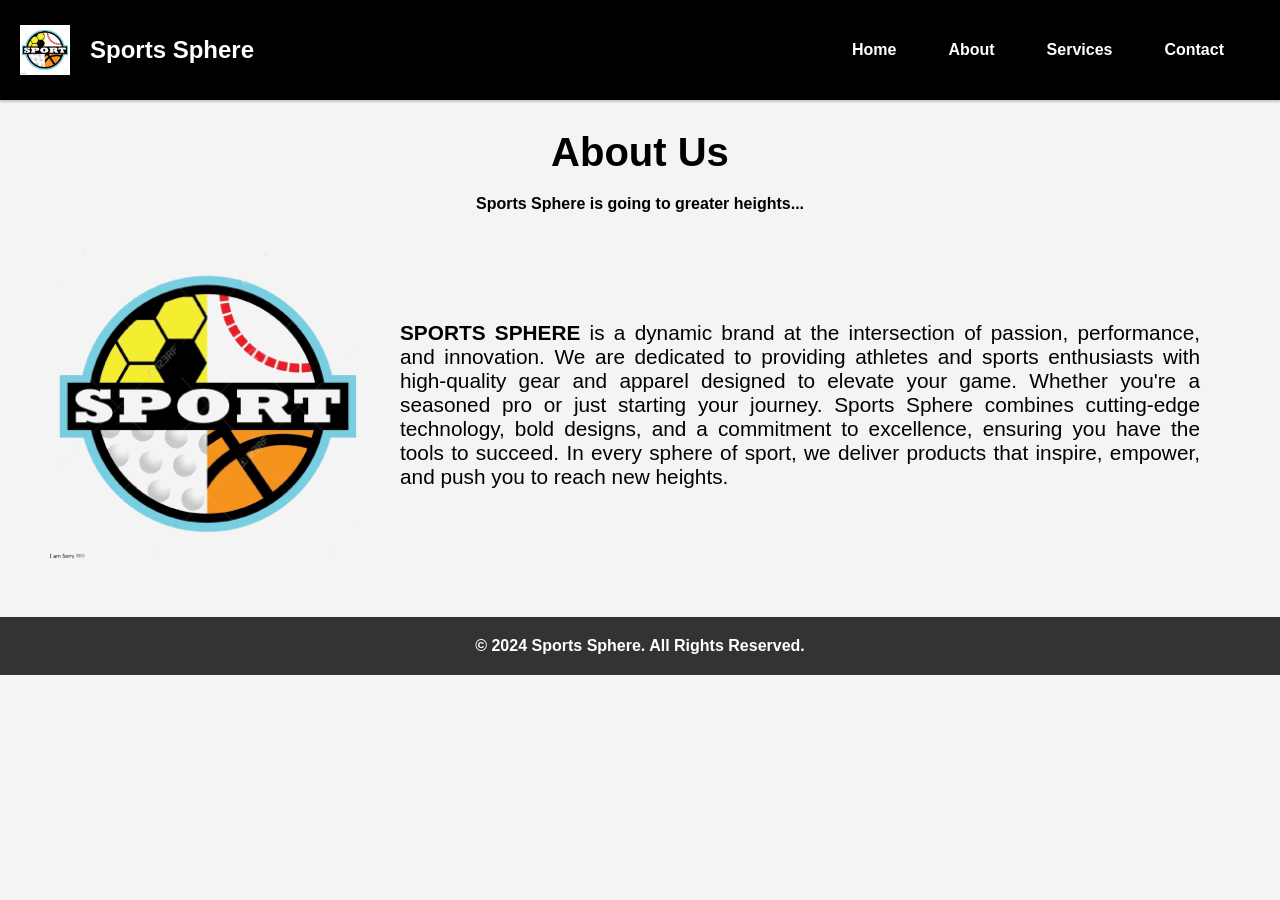
<file: about.html>
<!DOCTYPE html>
<html>

<head>
	<meta charset="UTF-8">
	<meta name="viewport" content="width=device-width, initial-scale=1.0">
	<link rel="stylesheet"href="index.css">
	<title>About - Sports Sphere</title>
    <link rel="website icon" href="logo.jpg" type="jpg">
    <style>
body { 
    background-color: #f4f4f4;
    box-sizing: border-box;
}

.about {
    padding: 30px 0 20px 0;
    text-align: center;
    font-family: Arial, Helvetica, sans-serif;
}

.about h1 {
    font-size: 2.5rem;
    margin-bottom: 20px;
    text-align: center;
    color: rgb(0, 0, 0);
}

.about p {
    font-size: 1rem;
    color: #000000;
    max-width: 800px;
    margin: 0 auto;
}

.about-info {
    margin: 2rem 2rem;
    display: flex;
    align-items: center;
    justify-content: center;
    text-align: left;
}

.about-img {
    width: 20rem;
    height: 20rem;
    mix-blend-mode: darken;
}

.about-img img {
    width: 100%;
    height: 100%;
    border-radius: 5px;
    object-fit: contain;
}

.about-info p {
    font-size: 1.3rem;
    margin: 0 2rem;
    text-align: justify;
}

footer {
    background-color: #333;
	color: rgb(255, 255, 255);
	text-align: center;
	padding: 20px 0;
	font-size: 1rem;
    font-weight: bold;
	position: relative;
	bottom: 0;
	width: 100%;

    
}


    </style>
</head>
<body>
    <header>
		<nav>
            <img src="logo.jpg" width="50" height="50">
            <div id="storename">
			Sports Sphere
			</div>  
			<ul class="nav-links">
				<li><a href="index.html">
                    Home</a>
                    </li>
                    <li><a href="about.html">
                    About</a>
                    </li>
                    <li><a href="services.html">
                    Services</a>
                    </li>
                    <li><a href="contact.html">
                    Contact</a>
                </li>
			</ul>
		</nav>
	</header>
    <section class="about">
        <h1>About Us</h1>
        <p style="font-weight: bold">
          Sports Sphere is going to greater heights...
          </p>
        <div class="about-info">
            <div class="about-img">
                <img src="logo.jpg" alt="Logo">
            </div>
            <div>
            <p> <b>SPORTS SPHERE</b> is a dynamic brand at the 
                intersection of passion, performance, and innovation.
                 We are dedicated to providing athletes and sports
                enthusiasts with high-quality gear and apparel designed to elevate your 
                game. Whether you're a seasoned pro or just starting your journey. Sports Sphere 
                combines cutting-edge technology, bold designs, and a commitment to excellence, 
                ensuring you have the tools to succeed. In every sphere of sport, we deliver products
                that inspire, empower, and push you to reach new heights.
            </p>
            </div>
        </div>
    </section>
    <footer>
        <p>© 2024 Sports Sphere. All Rights Reserved.</p>
    </footer>
</body>
</file>
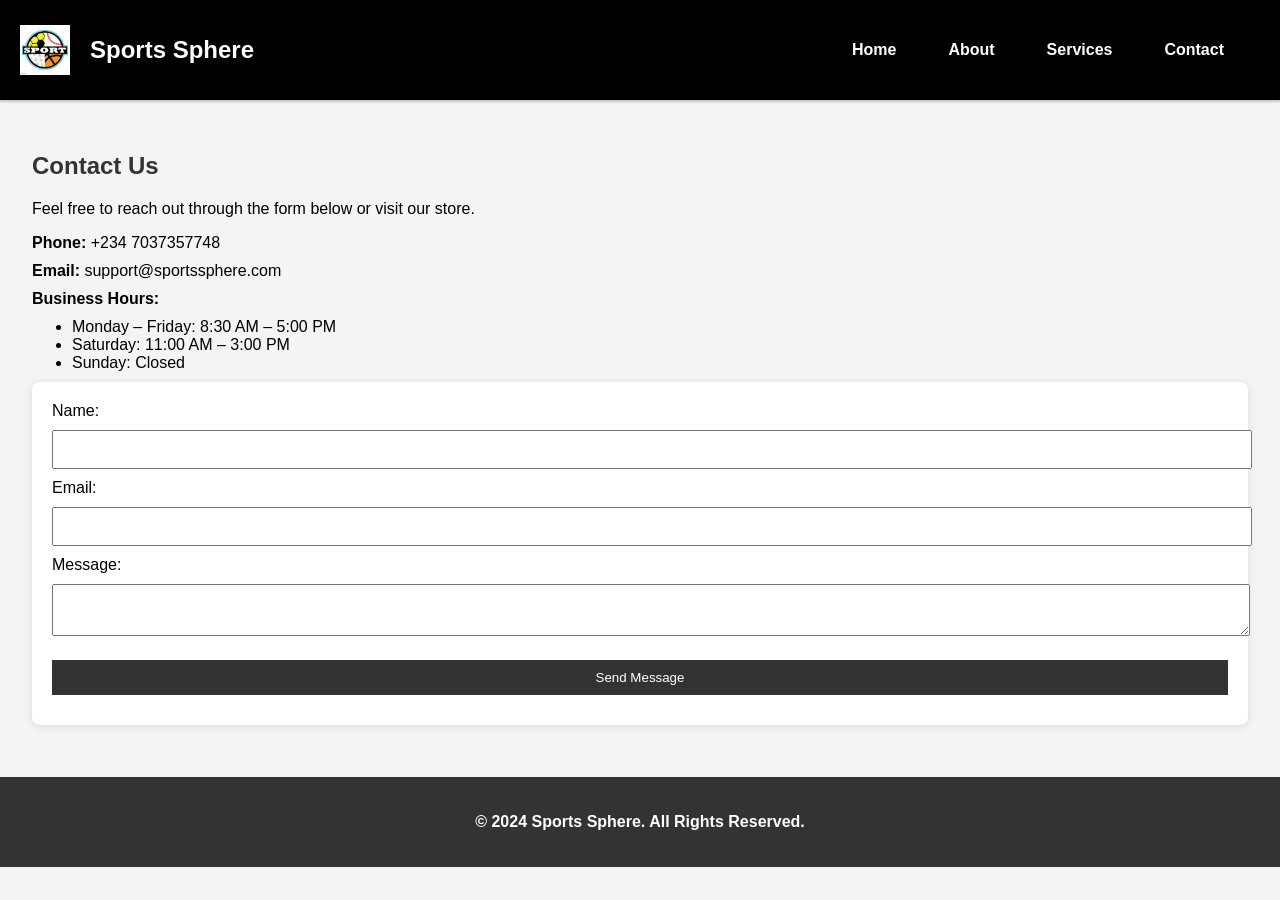
<file: contact.html>
<!DOCTYPE html>
<html lang="en">
<head>
    <meta charset="UTF-8">
    <meta name="viewport" content="width=device-width, initial-scale=1.0">
    <title>Contact - Sports Sphere</title>
    <link rel="website icon" href="logo.jpg" type="jpg">
    <link rel="stylesheet" href="contact.css">
</head>
<body>
    <header>
		<nav>
            <img src="logo.jpg" width="50" height="50">
        <div id="storename">
			Sports Sphere
			</div>  
			<ul class="nav-links">
				<li><a href="index.html">
				Home</a>
				</li>
				<li><a href="about.html">
				About</a>
				</li>
				<li><a href="services.html">
				Services</a>
				</li>
				<li><a href="contact.html">
				Contact</a>
				</li>
			</ul>
		</nav>
	</header>
    <main>
        <section>
            <h2>Contact Us</h2>
            <p>Feel free to reach out through the form below or visit our store.</p>

            <div class="contact-info">
                </strong></p>
                <p><strong>Phone:</strong> +234 7037357748</p>
                <p><strong>Email:</strong> support@sportssphere.com</p>
                <p><strong>Business Hours:</strong></p>
                <ul>
                    <li>Monday – Friday: 8:30 AM – 5:00 PM</li>
                    <li>Saturday: 11:00 AM – 3:00 PM</li>
                    <li>Sunday: Closed</li>
                </ul>
            </div>
            <form action="https://mail.google.com/" method="POST" target="_blank">
                <label for="name">Name:</label><br>
                <input type="text" id="name" name="name" required><br>

                <label for="email">Email:</label><br>
                <input type="email" id="email" name="email" required><br>

                <label for="message">Message:</label><br>
                <textarea id="message" name="message" required></textarea><br>
                <input type="submit" value="Send Message" id="#sendmsg">
            </form>
        </section>
    </main>
    <footer>
        <p>© 2024 Sports Sphere. All Rights Reserved.</p>
    </footer>
</body>
</html>
</file>
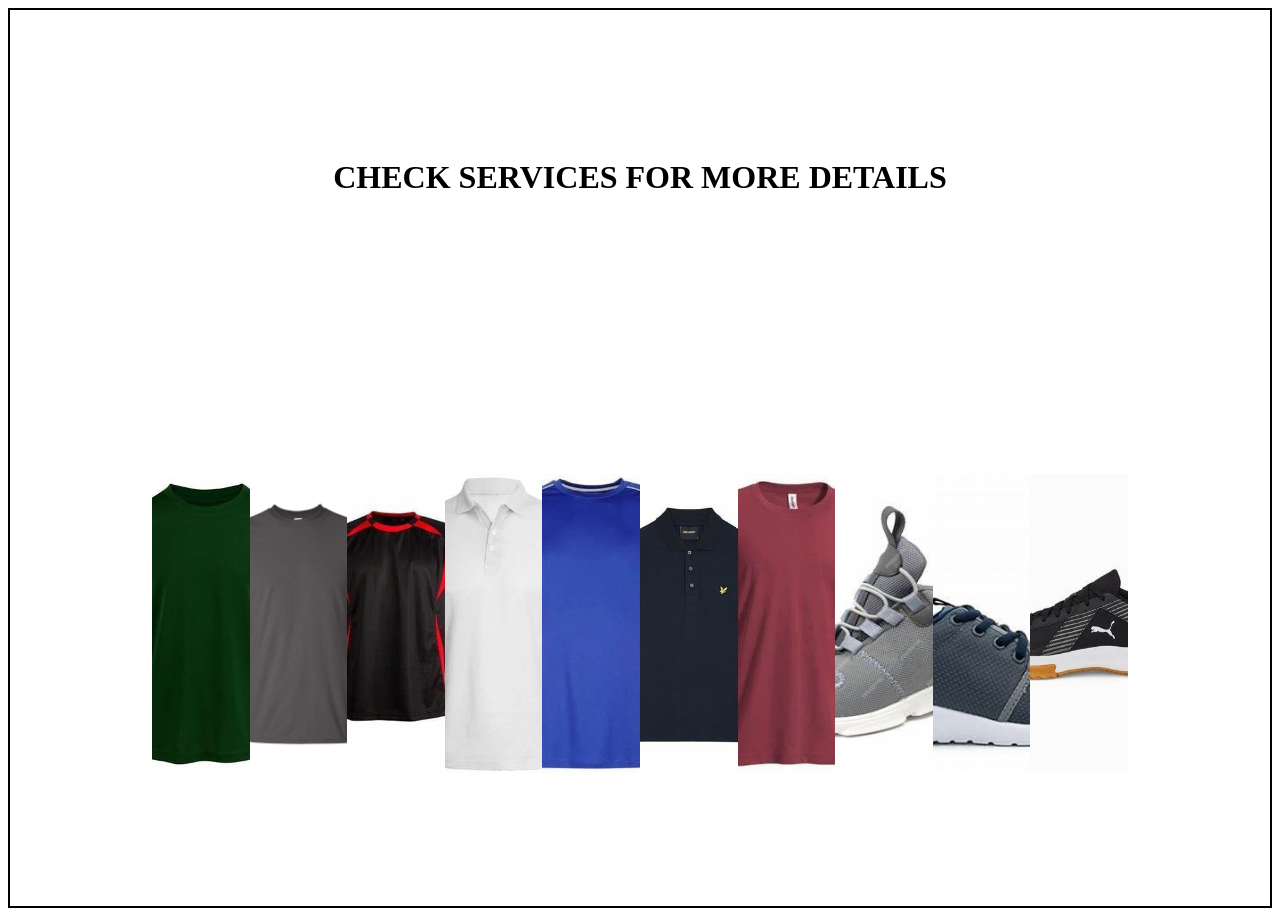
<file: imageslide.html>
<!DOCTYPE html>
<html>

<head>
	<meta charset="UTF-8">
	<meta name="viewport" content="width=device-width, initial-scale=1.0">
	<link rel="stylesheet"href="imageslide.css">
</head>
<body>
    <h1>CHECK SERVICES FOR MORE DETAILS</h1>
<ul class="results">
    <li class="result">
      <a href="#"><img src="images/shirt1.jpg" width="400" height="300" alt=""></a>
    </li>
    <li class="result">
      <a href="#"><img src="images/shirt2.jpg" width="400" height="300" alt=""></a>
    </li>
    <li class="result">
      <a href="#"><img src="images/shirt3.jpg" width="400" height="300" alt=""></a>
    </li>
    <li class="result">
      <a href="#"><img src="images/shirt4.jpg" width="400" height="300" alt=""></a>
    </li>
    <li class="result">
      <a href="#"><img src="images/shirt5.jpg" width="400" height="300" alt=""></a>
    </li>
    <li class="result">
      <a href="#"><img src="images/shirt6.jpg" width="400" height="300" alt=""></a>
    </li>
    <li class="result">
      <a href="#"><img src="images/shirt7.jpg" width="400" height="300" alt=""></a>
    </li>
    <li class="result">
      <a href="#"><img src="images/shoe1.jpg" width="400" height="300" alt=""></a>
    </li>
    <li class="result">
      <a href="#"><img src="images/shoe2.jpg" width="400" height="300" alt=""></a>
    </li>
    <li class="result">
      <a href="#"><img src="images/shoe3.jpg" width="400" height="300" alt=""></a>
    </li>
  </ul>    
  </body>
</file>
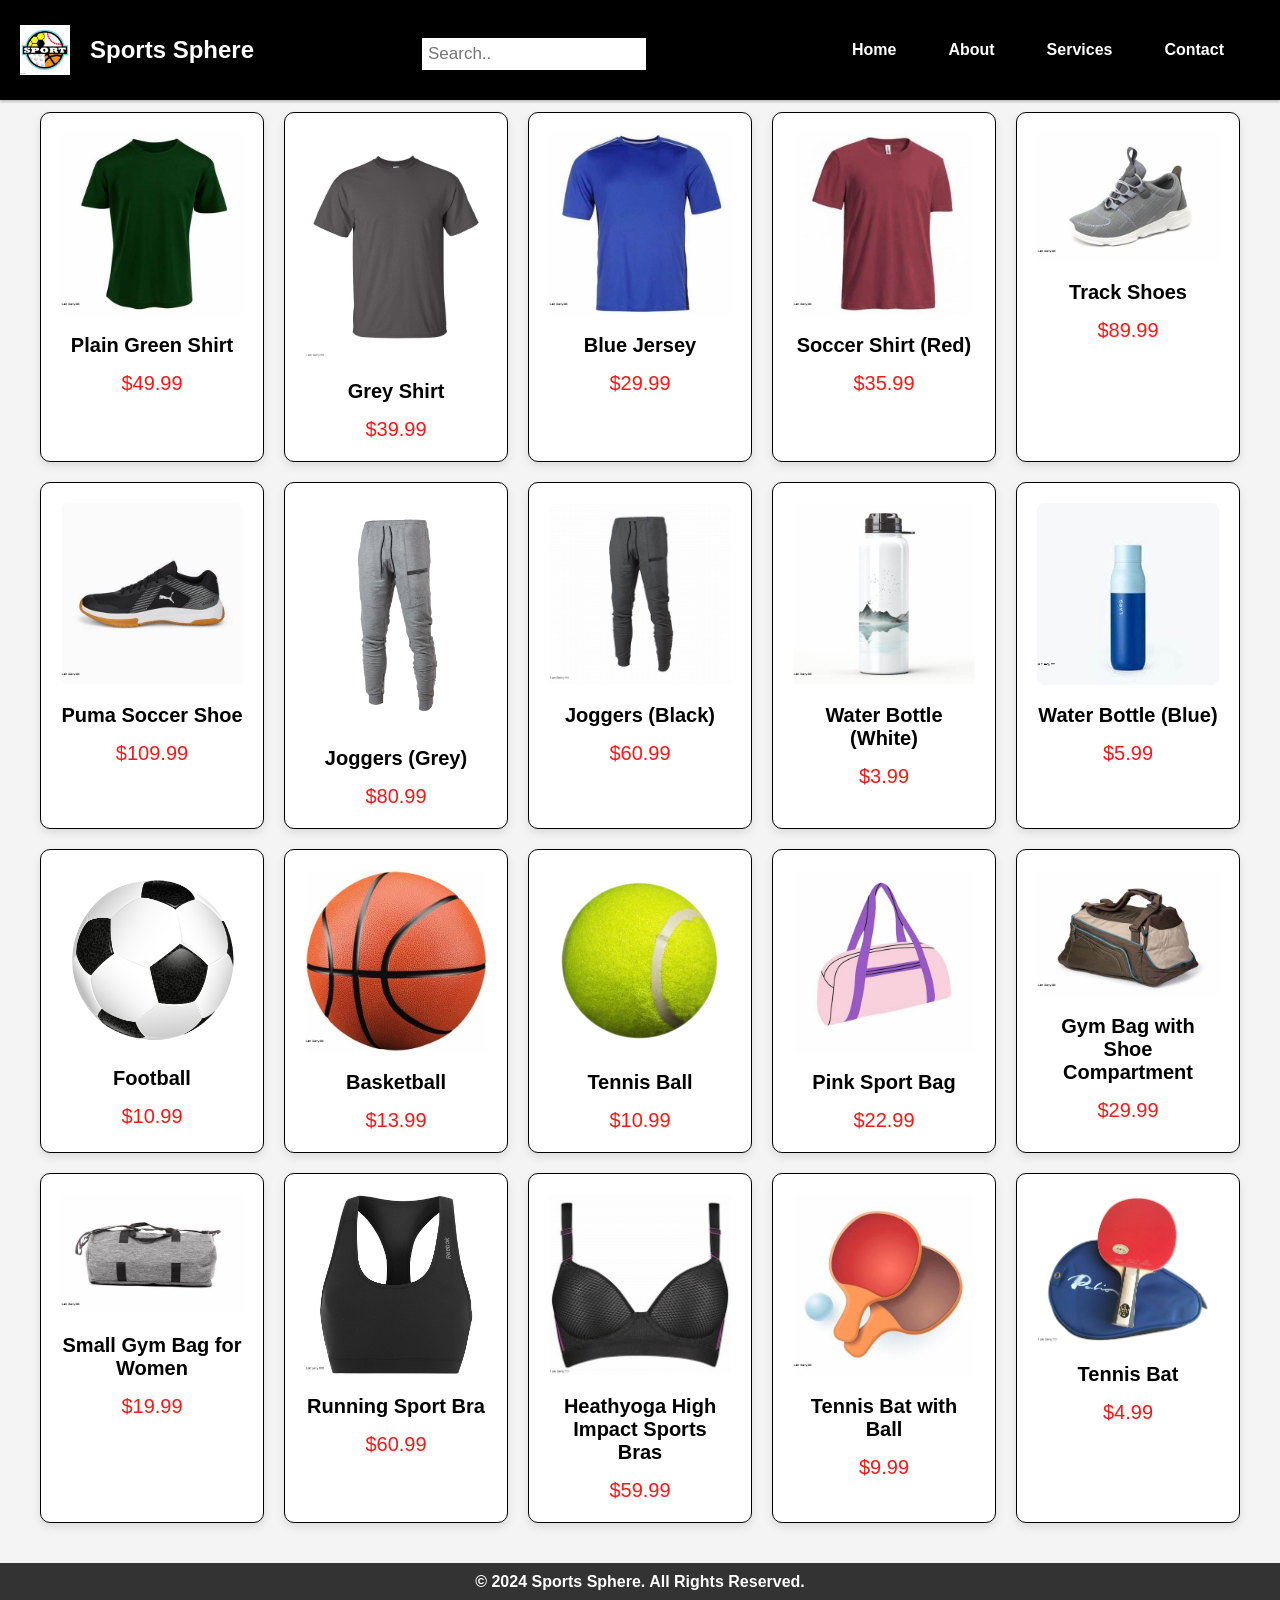
<file: services.html>
<!DOCTYPE html>
<html lang="en">
<head>
    <meta charset="UTF-8">
    <meta name="viewport" content="width=device-width, initial-scale=1.0">
    <title>Services - Sports Sphere</title>
    <link rel="website icon" href="logo.jpg" type="jpg">
    <link rel="stylesheet" href="services.css">
</head>
<body>
  <header>
		<nav>
            <img src="logo.jpg" width="50" height="50" >
      <div id="storename">
			Sports Sphere
			</div>  
            <input type="text" placeholder="Search.." id="search">
			<ul class="nav-links">
				<li><a href="index.html">
				Home</a>
				</li>
				<li><a href="about.html">
				About</a>
				</li>
				<li><a href="services.html">
				Services</a>
				</li>
				<li><a href="contact.html">
				Contact</a>
				</li>
			</ul>
		</nav>
	</header><br><br><br><br>
    <section class="products">
        <div class="product-card">
            <img src="images/shirt1.jpg" alt="Shirt">
            <h2>Plain Green Shirt</h2>
            <p>$49.99</p>
        </div>

        <div class="product-card">
            <img src="images/shirt2.jpg" alt="Shirt">
            <h2>Grey Shirt</h2>
            <p>$39.99</p>
        </div>

        <div class="product-card">
          <img src="images/shirt5.jpg" alt="Shirt">
          <h2>Blue Jersey</h2>
          <p>$29.99</p>
      </div>

    <div class="product-card">
        <img src="images/shirt7.jpg" alt="Shirt">
        <h2>Soccer Shirt (Red)</h2>
        <p>$35.99</p>
    </div>

    <div class="product-card">
        <img src="images/shoe1.jpg" alt="Shoe">
        <h2>Track Shoes</h2>
        <p>$89.99</p>
    </div>

    <div class="product-card">
        <img src="images/shoe3.jpg" alt="Shoe">
        <h2>Puma Soccer Shoe</h2>
        <p>$109.99</p>
    </div>

    <div class="product-card">
        <img src="images/joggers1.png" alt="Joggers">
        <h2>Joggers (Grey)</h2>
        <p>$80.99</p>
    </div>

    <div class="product-card">
        <img src="images/joggers2.jpg" alt="Joggers">
        <h2>Joggers (Black)</h2>
        <p>$60.99</p>
    </div>

    <div class="product-card">
        <img src="images/bottle1.jpg" alt="Bottle"   >
        <h2>Water Bottle (White)</h2>
        <p>$3.99</p>
    </div>

    <div class="product-card">
        <img src="images/botle2.jpg" alt="Bottle">
        <h2>Water Bottle (Blue)</h2>
        <p>$5.99</p>
    </div>

    <div class="product-card">
        <img src="images/ball1.png" alt="Ball">
        <h2>Football</h2>
        <p>$10.99</p>
    </div>

    <div class="product-card">
        <img src="images/ball3.jpg" alt="Ball">
        <h2>Basketball</h2>
        <p>$13.99</p>
    </div>

    <div class="product-card">
        <img src="images/ball4.png" alt="Ball">
        <h2>Tennis Ball</h2>
        <p>$10.99</p>
    </div>

    <div class="product-card">
        <img src="images/bag1" alt="Bag">
        <h2>Pink Sport Bag</h2>
        <p>$22.99</p>
    </div>

    <div class="product-card">
        <img src="images/bag2.jpg" alt="Bag">
        <h2>Gym Bag with Shoe Compartment</h2>
        <p>$29.99</p>
    </div>

    <div class="product-card">
        <img src="images/bag3.jpg" alt="Bag">
        <h2>Small Gym Bag for Women</h2>
        <p>$19.99</p>
    </div>

    <div class="product-card">
        <img src="images/women1.jpg" alt="Bra">
        <h2>Running Sport Bra</h2>
        <p>$60.99</p>
    </div>

    <div class="product-card">
        <img src="images/women2.jpg" alt="Bra">
        <h2>Heathyoga High Impact Sports Bras</h2>
        <p>$59.99</p>
    </div>

    <div class="product-card">
        <img src="images/bat1.jpg" alt="Soccer Jersey">
        <h2>Tennis Bat with Ball</h2>
        <p>$9.99</p>
    </div>

    <div class="product-card">
        <img src="images/bat2.jpg" alt="Soccer Jersey">
        <h2>Tennis Bat</h2>
        <p>$4.99</p>
    </div>
    </section>
    <footer>
		<p>© 2024 Sports Sphere. All Rights Reserved.</p>
	</footer>
</body>
</html>
</file>
<file: index.css>
* {
    margin: 0;
    padding: 0;
    box-sizing: border-box;
}

body{
    min-height: 100vh;
	background-color: white;
    background-size: cover;
	min-height: 100vh;
	font-family: Arial, sans-serif;
	overflow:unset;
}


#off {
	width: 100%;
	margin-left: auto;
	margin-right: auto;
}

#storename {
    font-size: 1.5rem;
    font-weight: bold;
    color: #ffffff;
	margin-left: 70px;	
	margin-right: 550px;	
	position: absolute;
}



button {
	border: none;
	outline: 0;
	padding: 10px;
	margin: 2rem;
	font-size: 1rem;
	color: white;
	background-color: #000000;
	text-align: center;
	cursor: pointer;
	width: 15rem;	
}

.nav-links {
    list-style: none;
    display: flex;
}   
 
header {
    background-color: #000000;
    color: rgb(255, 255, 255);
    padding: 20px 0;
    position: relative;
    width: 100%;
    z-index: 100;
    box-shadow: 0 2px 2px rgba(0, 0, 0, 0.2);
}
 
nav {
    display: flex;
    justify-content: space-between;
    align-items: center;
    margin: 5px auto;
    padding: 0 20px;
}
 
 
.nav-links {
    list-style: none;
    display: flex;
}
 
.nav-links li {
    margin-right: 20px;
}
 
.nav-links a {
    color: rgb(255, 255, 255);
    padding: 10px;
    font-weight: bold;
    text-decoration: none;
	transition: color 0.25s;
	position: relative;
	padding: 0.5rem 1rem;
}

.nav-links a:after {
    position: absolute;
	content: "";
	inset: 0;
	background: rgb(255, 255, 255);
	scale: 1 0;
	z-index: -1;
	transition: 0.1s;
	border-radius: 10px;
	
}
 
.nav-links a:hover {
    color: rgb(15, 15, 15);
}

.nav-links a:hover::after {
   scale: 1 1;
}

#off {
	width: 100%;
	margin-left: auto;
	margin-right: auto;
}

#wears {
	margin-left: 30px;
	color: rgb(255, 255, 255);
	background-color: rgb(0, 0, 0);
	border: 2px solid black;

	&:hover{
		color: black;
		background-color: rgb(255, 255, 255);
		border-radius: 20px;
		transition: 0.2s;
	}

	&:after {
		scale: 1 1;
		transition: 0.2s;
	}
}

#search {
	padding: 6px;
	border: 2px solid black;
	margin-top: 8px;
	margin-right: 16px;
	font-size: 17px;
}


footer {
	background-color: #333;
	color: rgb(255, 255, 255);
	text-align: center;
	padding: 20px 0;
	font-size: 1rem;
    font-weight: bold;
	position: relative;
	bottom: 0;
	width: 100%;
}




@media (max-width: 768px) {
	nav {
		display: block;
	}

	.logo {
		text-align: center;
	}

	.nav-links {
		margin-top: 1rem;
		justify-content: space-between;
	}

	.nav-links li {
		margin-right: 0;
	}

	.about h1 {
		font-size: 2rem;
	}

	.about p {
		font-size: 0.9rem;
	}

	.about-info {
		flex-direction: column;
		text-align: center;
	}

	.about-img {
		width: 60%;
		height: 60%;
		margin-bottom: 1rem;
	}

	.about-info p {
		margin: 1rem 2rem;
	}

	.about-info button {
		margin: 1rem 2rem;
		width: 10rem;
	}

	.team {
		margin: 0 1rem;
	}
}
</file>
<file: contact.css>
body {
    font-family: Arial, sans-serif;
    margin: 0;
    padding: 0;
    background-color: #f4f4f4;
}

#storename {
     font-size: 1.5rem;
    font-weight: bold;
    color: #ffffff;
	margin-left: 70px;	
    margin-right: 300px;
    position: absolute;
}

.nav-links {
    list-style: none;
    display: flex;
}   
 
header {
    background-color: #000000;
    color: rgb(255, 255, 255);
    padding: 20px 0;
    position: relative;
    width: 100%;
    z-index: 100;
    box-shadow: 0 2px 2px rgba(0, 0, 0, 0.2);
}

nav {
    display: flex;
    justify-content: space-between;
    align-items: center;
    margin: 5px auto;
    padding: 0 20px;
}
 
 
.nav-links {
    list-style: none;
    display: flex;
}
 
.nav-links li {
    margin-right: 20px;
}
 
.nav-links a {
    color: rgb(255, 255, 255);
    padding: 10px;
    font-weight: bold;
    text-decoration: none;
	transition: color 0.25s;
	position: relative;
	padding: 0.5rem 1rem;
}

.nav-links a:after {
    position: absolute;
	content: "";
	inset: 0;
	background: rgb(255, 255, 255);
	scale: 1 0;
	z-index: -1;
	transition: 0.1s;
	border-radius: 10px;
	
}
 
.nav-links a:hover {
    color: rgb(15, 15, 15);
}

.nav-links a:hover::after {
   scale: 1 1;
}


main {
    padding: 2em;
}

section {
    margin: 20px 0;
}

h2 {
    color: #333;
}

.contact-info p, .contact-info ul {
    margin: 10px 0;
}

form {
    background-color: #fff;
    padding: 20px;
    border-radius: 8px;
    box-shadow: 0 2px 10px rgba(0, 0, 0, 0.1);
}

input, textarea {
    width: 100%;
    padding: 10px;
    margin: 10px 0;
}

input[type="submit"] {
    background-color: #333;
    color: white;
    border: none;
    padding: 10px 20px;
    cursor: pointer;
    &:hover {
        background-color: black;
    }
}

footer {
    background-color: #333;
	color: rgb(255, 255, 255);
	text-align: center;
	padding: 20px 0;
	font-size: 1rem;
    font-weight: bold;
	position: relative;
	bottom: 0;
	width: 100%;
}
</file>
<file: imageslide.css>
* {
  box-sizing: border-box;
}

h1 {
    font-family: Georgia, 'Times New Roman', Times, serif;
}

body {
  display: grid;
  place-items: center;
  min-height: 100vh;
  background-color: rgb(255, 255, 255);
  mix-blend-mode: multiply;
  border: 2px solid black;
  overflow: hidden;
}

ul {
  display: flex;
  width: calc(80% - 2rem);
  padding: 0;
  margin: 0;
  list-style-type: none;
  mix-blend-mode: multiply;
}

li {
  padding: 0;
}

img {
  max-width: 100%;
  width: 100%;
  object-fit: cover;
  transition: all 0.2s ease;
}

ul:is(:hover, :focus-within) img {
  opacity: calc(0.1 + (var(--active-lerp, 0) * 0.9));
  filter: grayscale(calc(1 - var(--active-lerp, 0)));
}

:root {
  --lerp-0: 1;
  --lerp-1: 0.5787037;
  --lerp-2: 0.2962963;
  --lerp-3: 0.125;
  --lerp-4: 0.037037;
  --lerp-5: 0.0046296;
  --lerp-6: 0;
}

a {
  outline-offset: 4px;
}

li {
  flex: calc(0.1 + (var(--active-lerp, 0) * 1));
  transition: flex 0.2s ease;
}


li:is(:hover, :focus-within) {
  --active-lerp: var(--lerp-0);
}
li:has( + li:is(:hover, :focus-within)),
li:is(:hover, :focus-within) + li {
  --active-lerp: var(--lerp-1);
  z-index: 6;
}
li:has( + li + li:is(:hover, :focus-within)),
li:is(:hover, :focus-within) + li + li {
  --active-lerp: var(--lerp-2);
  z-index: 5;
}
li:has( + li + li + li:is(:hover, :focus-within)),
li:is(:hover, :focus-within) + li + li + li {
  --active-lerp: var(--lerp-3);
  z-index: 4;
}
li:has( + li + li + li + li:is(:hover, :focus-within)),
li:is(:hover, :focus-within) + li + li + li + li {
  --active-lerp: var(--lerp-4);
  z-index: 3;
}
li:has( + li + li + li + li + li:is(:hover, :focus-within)),
li:is(:hover, :focus-within) + li + li + li + li + li {
  --active-lerp: var(--lerp-5);
  z-index: 2;
}
li:has( + li + li + li + li + li + li:is(:hover, :focus-within)),
li:is(:hover, :focus-within) + li + li + li + li + li + li {
  --active-lerp: var(--lerp-6);
  z-index: 1;
}
</file>
<file: services.css>
* {
    margin: 0;
    padding: 0;
    box-sizing: border-box;
}

body {
	background-color: #f4f4f4;
    background-size: cover;
	font-family: Arial, sans-serif;
    
}

#storename {
    font-size: 1.5rem;
    font-weight: bold;
    color: #ffffff;
	margin-left: 70px;	
    margin-right: 300px;
    position: absolute;
}

.nav-links {
    list-style: none;
    display: flex;
}   
 
header {
    background-color: #000000;
    color: rgb(255, 255, 255);
    padding: 20px 0;
    position: fixed;
    width: 100%;
    z-index: 100;
    box-shadow: 0 2px 2px rgba(0, 0, 0, 0.2);
}
 
#search {
	padding: 6px;
	border: 2px solid black;
	margin-top: 8px;
	margin-left: 400px;
	font-size: 17px;
    position: absolute;
}

nav {
    display: flex;
    justify-content: space-between;
    align-items: center;
    margin: 5px auto;
    padding: 0 20px;
}
 
 
.nav-links {
    list-style: none;
    display: flex;
}
 
.nav-links li {
    margin-right: 20px;
}
 
.nav-links a {
    color: rgb(255, 255, 255);
    padding: 10px;
    font-weight: bold;
    text-decoration: none;
	transition: color 0.25s;
	position: relative;
	padding: 0.5rem 1rem;
}

.nav-links a:after {
    position: absolute;
	content: "";
	inset: 0;
	background: rgb(255, 255, 255);
	scale: 1 0;
	z-index: -1;
	transition: 0.1s;
	border-radius: 10px;
	
}
 
.nav-links a:hover {
    color: rgb(15, 15, 15);
}

.nav-links a:hover::after {
   scale: 1 1;
}

.products {
    display: grid;
    grid-template-columns: repeat(auto-fill, minmax(200px, 2fr));
    gap: 20px;
    padding: 40px;
}

.product-card {
    background-color: white;
    border: 1px solid #000000;
    border-radius: 10px;
    padding: 20px;
    text-align: center;
        box-shadow: 0 4px 8px rgba(0, 0, 0, 0.1);
        transition: transform 0.2s ease;
}

.product-card:hover {
    transform: translateY(-5px);
}

.product-card img {
    width: 100%;
    border-radius: 8px;
}

.product-card h2 {
    font-size: 20px;
    margin: 15px 0;
    position: relative;
}

.product-card p {
    font-size: 20px;
    color: #f51a1a;
}

footer {
    background-color: #333;
	color: rgb(255, 255, 255);
	text-align: center;
	padding: 10px 0;
	font-size: 1rem;
    font-weight: bold;
	position: relative;
	bottom: 0;
	width: 100%;
}
</file>
